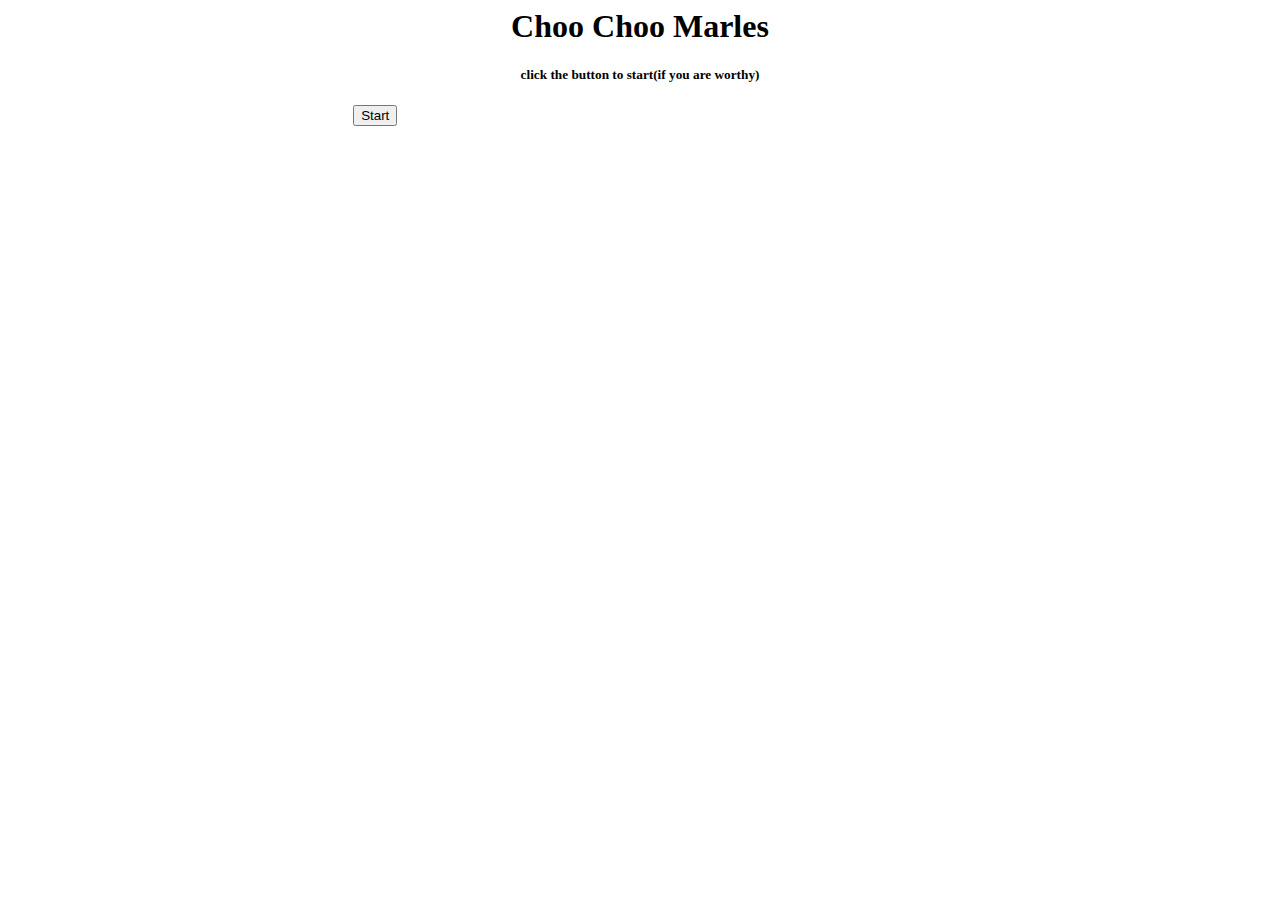
<file: index.html>
<html>
    <head> <title> Choo Choo Marles </title>
    <link rel="stylesheet" href="styl.css"></head>
    <center>
        <body id="re">
            <h1> Choo Choo Marles</h1>
            <h5> click the button to start(if you are worthy) </h5>
            <button id="carl" onclick="marles()">Start</button>
            <label style="visibility: hidden; width: 20px;"id="ll"> YOU ARE NOT WORTHY! TRY AGAIN! </label>
            <label style="visibility: hidden;"id="l"> Choo Choo Marles</label>
            <a href="marls.html"><button id="blue" style="visibility: hidden;"> Enter if you dare!</button></a>
            <script>
                function marles(){
                    var i=Math.random()*1;
                    var k=i.toFixed(0);
                    console.log(i);
                    if (k==1){
                        document.getElementById("l").style.visibility="visible";
                        document.getElementById("blue").style.visibility="visible";
                        document.getElementById("re").style.backgroundColor="black";
                        document.getElementById("re").style.color="red";
                        document.getElementById("re").style.textAlign="center";
                        document.getElementById("re").style.fontSize="larger";
                        document.getElementById("ll").style.visibility="hidden";
                        document.getElementById("carl").style.color="red";
                        document.getElementById("carl").style.backgroundColor="black";
                        console.log("vos");
                        document.getElementById("carl").style.visibility="hidden";

                    }
                    else{
                        document.getElementById("l").style.visibility="hidden";
                        document.getElementById("ll").style.visibility="visible";

                    }
                }
            </script>
        </body>
    </center>
</html>
</file>
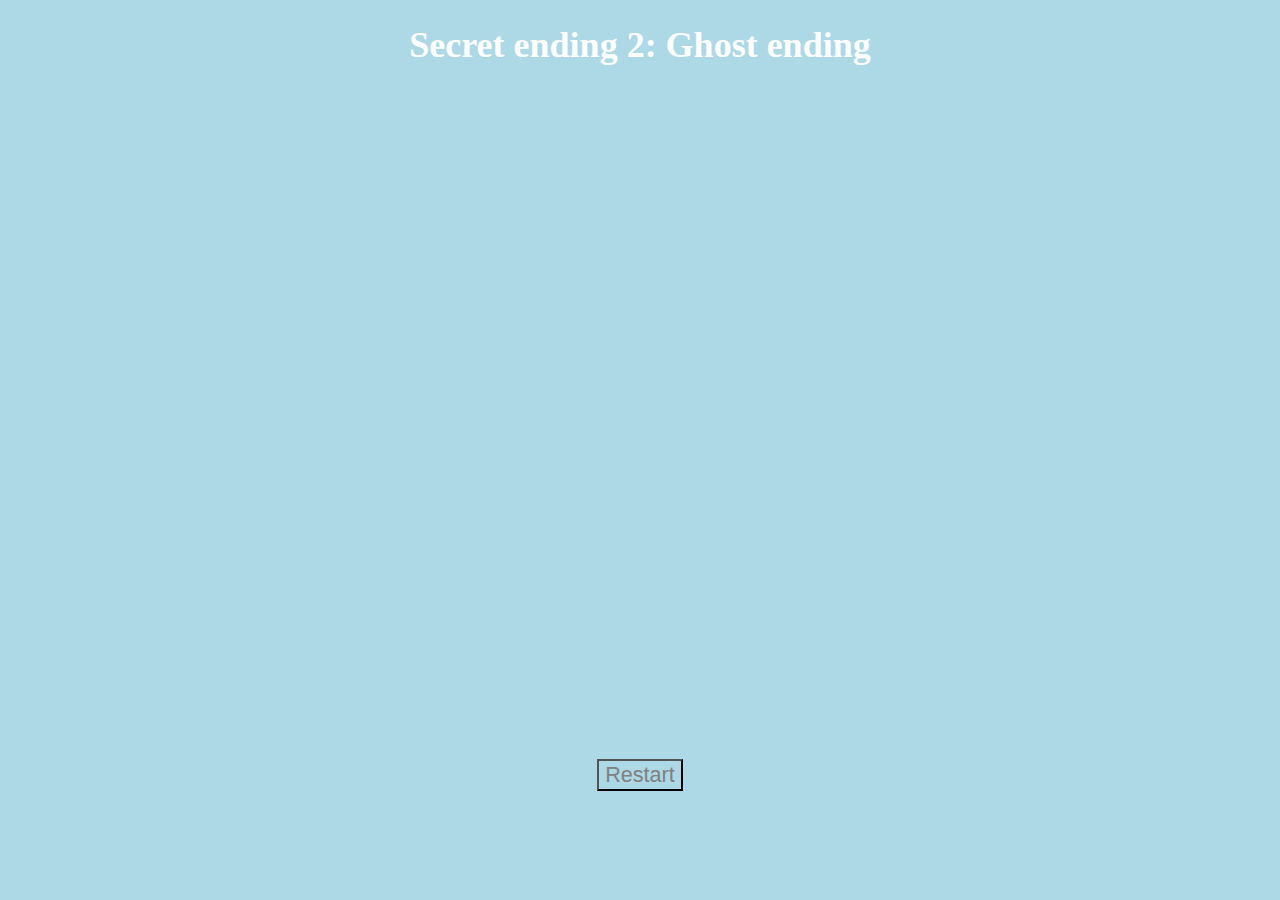
<file: Boo.html>
<!DOCTYPE html> 
<head> 
    <title> Choo Choo Marles </title>
    <link rel="stylesheet" href="tyl.css"></head>
<body> <h1>Secret ending 2: Ghost ending</h1>
    <div><iframe width="1180" height="664" src="https://www.youtube.com/embed/AoZ6bcMWeDo" title="Every GHOST in Bikini Bottom! 👻 | SpongeBob | Nickelodeon Cartoon Universe" frameborder="0" allow="accelerometer; autoplay; clipboard-write; encrypted-media; gyroscope; picture-in-picture; web-share" allowfullscreen></iframe>
        <a href="index.html"><button readonly="true">Restart</button></a></div>
</body>
</file>
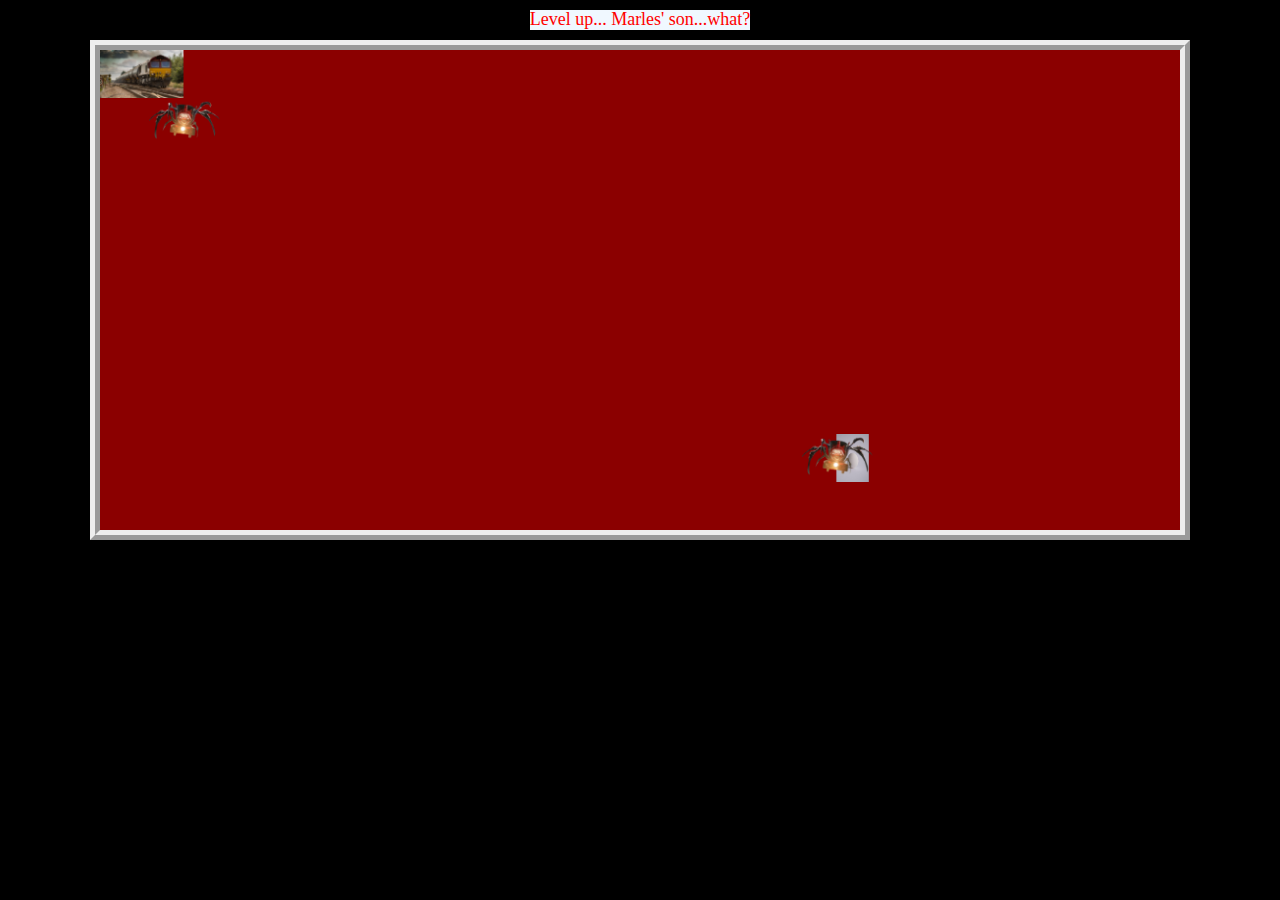
<file: hi.html>
<!DOCTYPE html>
<html>
<head>
	<title>Choo Choo Marles</title>
<link rel="stylesheet" href="tyle.css">
<script src="fam.js"></script>

<link rel="stylesheet" href="https://maxcdn.bootstrapcdn.com/bootstrap/3.4.0/css/bootstrap.min.css">

<script src="https://ajax.googleapis.com/ajax/libs/jquery/3.4.1/jquery.min.js"></script>

<script src="https://maxcdn.bootstrapcdn.com/bootstrap/3.4.0/js/bootstrap.min.js"></script>

</head>

<body class="body_background" onload="load_img()">
	<center>
		<h5 id="hd3" style="font-size: large;">Level up... Marles' son...what?</h5>
		<!--- Create canvas--->
		<canvas width="1100" height="500" id="myCanvas"></canvas>
        <a href="lvlup.html"><button id="aqui" style="visibility: hidden;">Next</button></a>
	</center>
	<script src="moveit.js"></script>
</body>
</html>
</file>
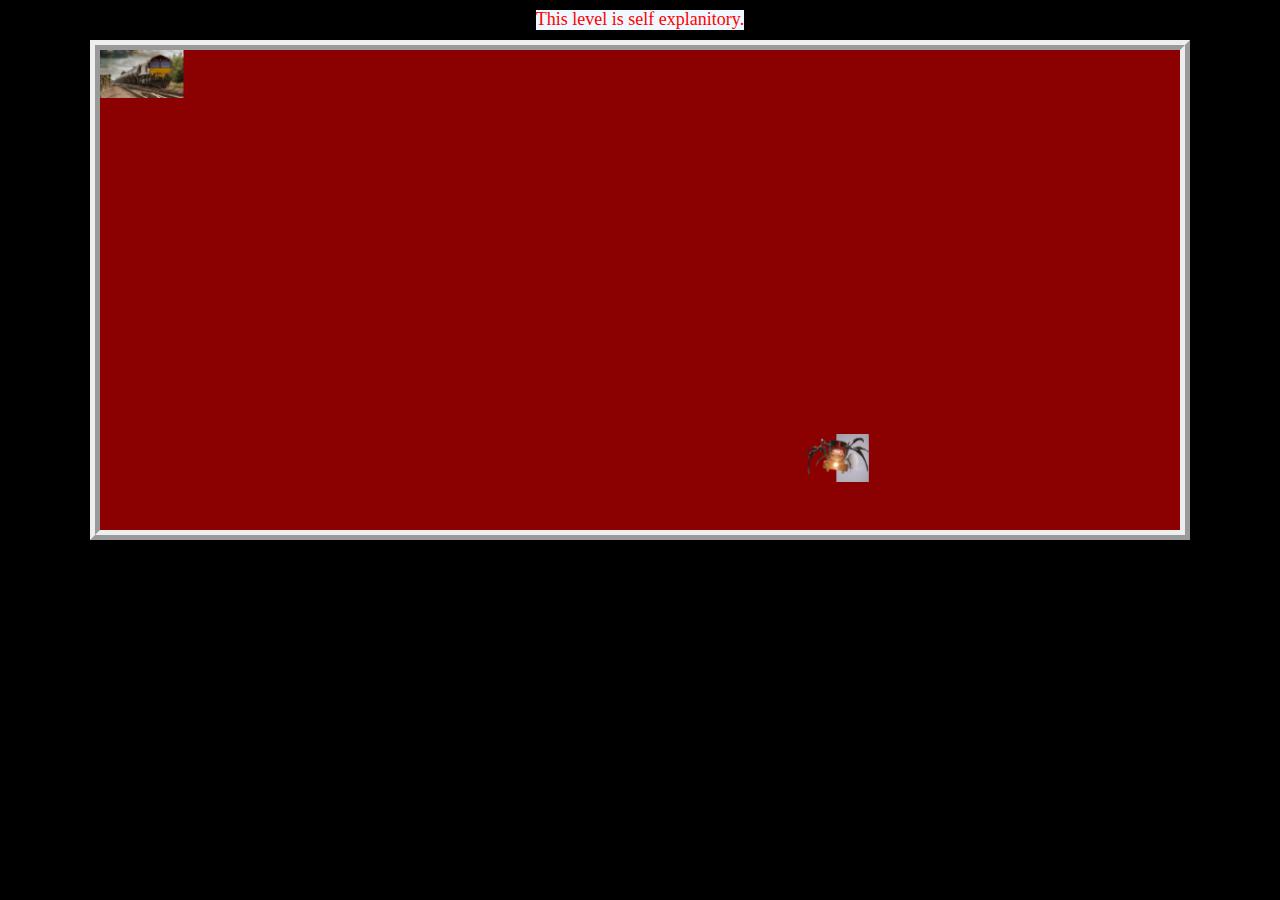
<file: jk.html>
<!DOCTYPE html>
<html>
<head>
	<title>Choo Choo Marles</title>
<link rel="stylesheet" href="tyle.css">
<script src="fam.js"></script>

<link rel="stylesheet" href="https://maxcdn.bootstrapcdn.com/bootstrap/3.4.0/css/bootstrap.min.css">

<script src="https://ajax.googleapis.com/ajax/libs/jquery/3.4.1/jquery.min.js"></script>

<script src="https://maxcdn.bootstrapcdn.com/bootstrap/3.4.0/js/bootstrap.min.js"></script>

</head>

<body class="body_background" onload="load_img()">
	<center>
		<h5 id="hd3" style="font-size: large;">This level is self explanitory.</h5>
		<!--- Create canvas--->
		<canvas width="1100" height="500" id="myCanvas"></canvas>
        <a href="ocean.html"><button id="aqui" style="visibility: hidden;">Next</button></a>
	</center>
	<script src="vietnnam.js"></script>
</body>
</html>
</file>
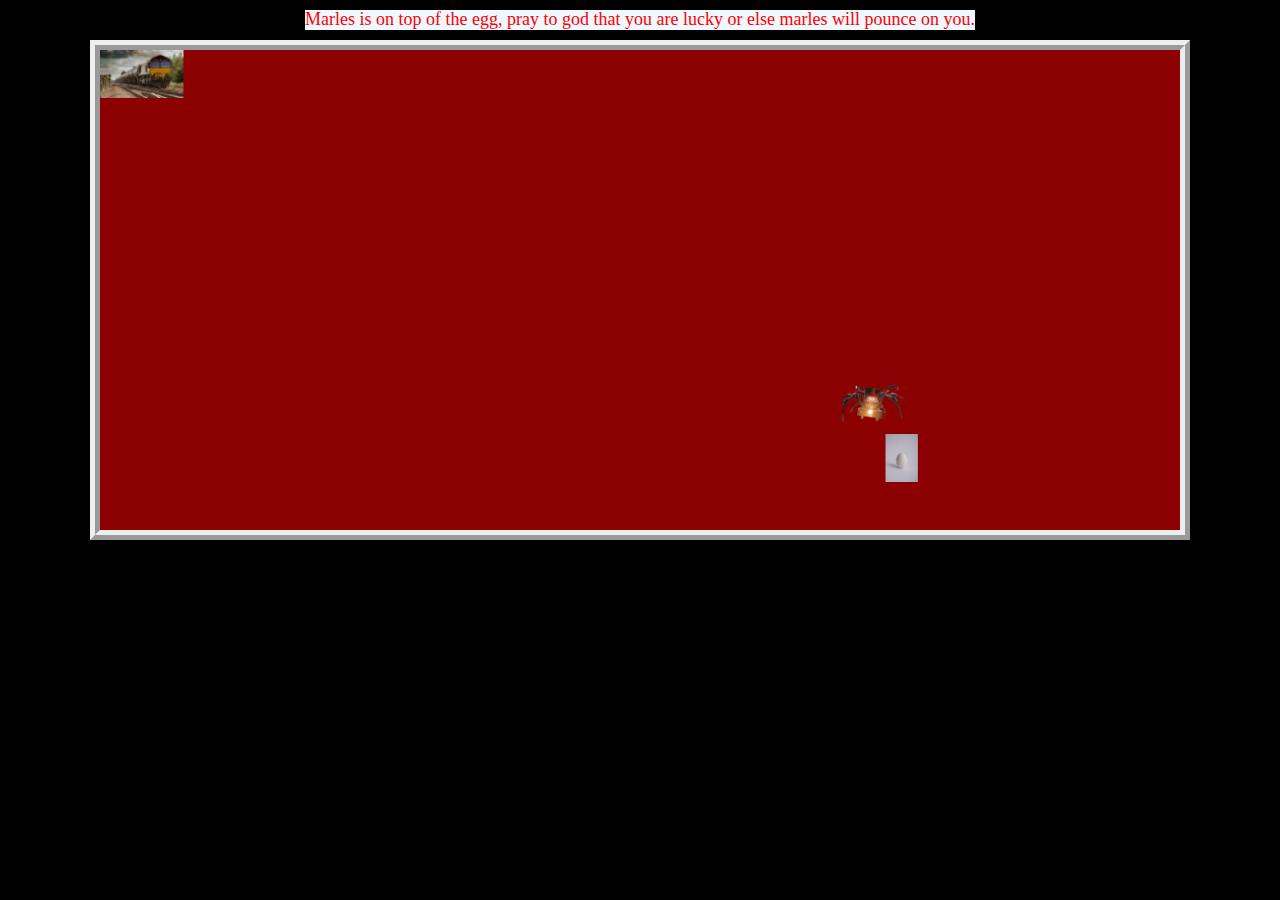
<file: Last.html>
<!DOCTYPE html>
<html>
<head>
	<title>Choo Choo Marles</title>
<link rel="stylesheet" href="tyle.css">
<script src="fam.js"></script>

<link rel="stylesheet" href="https://maxcdn.bootstrapcdn.com/bootstrap/3.4.0/css/bootstrap.min.css">

<script src="https://ajax.googleapis.com/ajax/libs/jquery/3.4.1/jquery.min.js"></script>

<script src="https://maxcdn.bootstrapcdn.com/bootstrap/3.4.0/js/bootstrap.min.js"></script>

</head>

<body class="body_background" onload="load_img()">
	<center>
		<h5 id="hd3" style="font-size: large;">Marles is on top of the egg, pray to god that you are lucky or else marles will pounce on you.</h5>
		<!--- Create canvas--->
		<canvas width="1100" height="500" id="myCanvas"></canvas>
        <a href="restart.html"><button id="aqui" style="visibility: hidden;">Next</button></a>
        <a href="win.html"><button id="hi" style="visibility: hidden;">Next</button></a>
	</center>
	<script src="final.js"></script>
</body>
</html>
</file>
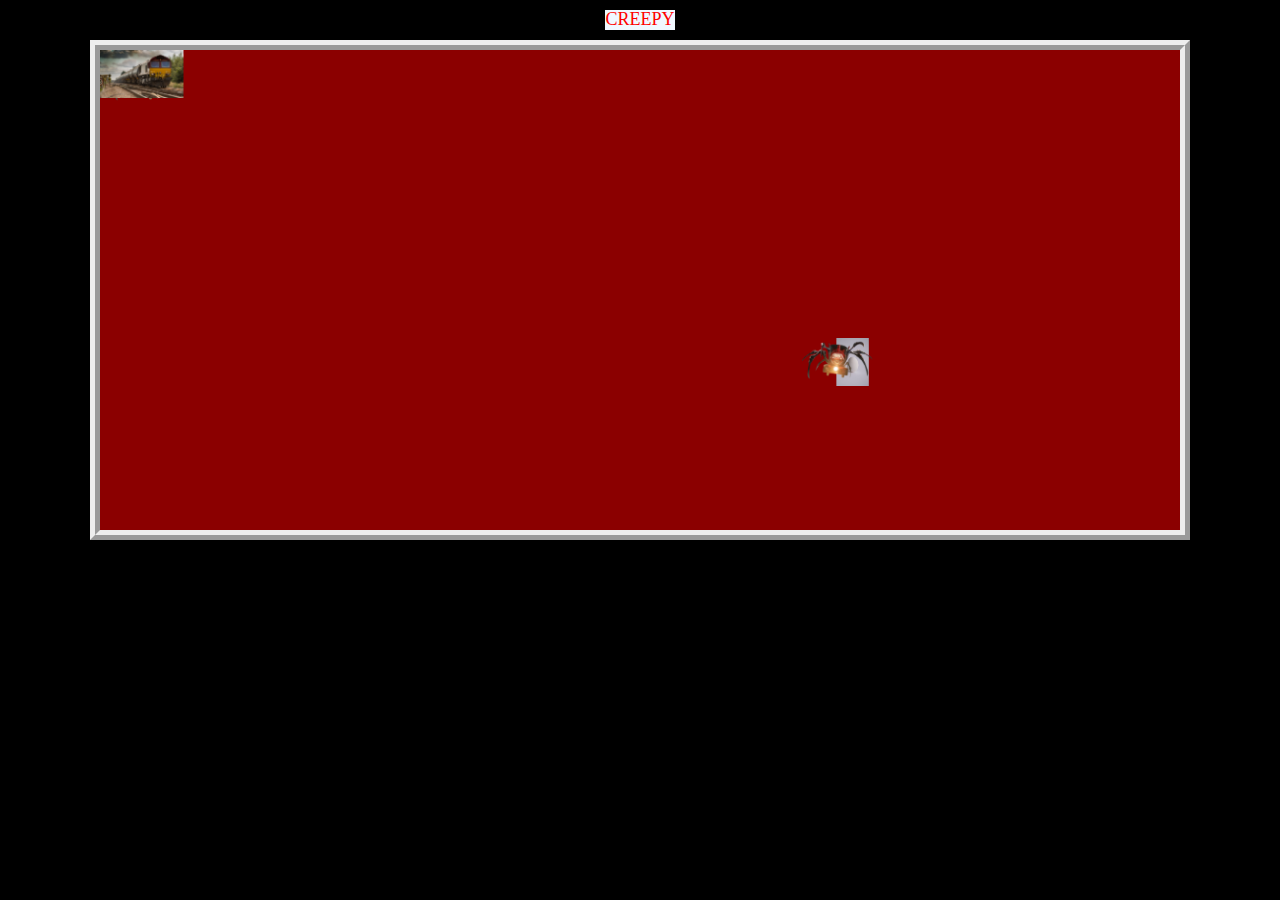
<file: lvlup.html>
<!DOCTYPE html>
<html>
<head>
	<title>Choo Choo Marles</title>
<link rel="stylesheet" href="tyle.css">
<script src="fam.js"></script>

<link rel="stylesheet" href="https://maxcdn.bootstrapcdn.com/bootstrap/3.4.0/css/bootstrap.min.css">

<script src="https://ajax.googleapis.com/ajax/libs/jquery/3.4.1/jquery.min.js"></script>

<script src="https://maxcdn.bootstrapcdn.com/bootstrap/3.4.0/js/bootstrap.min.js"></script>

</head>

<body class="body_background" onload="load_img()">
	<center>
		<h5 id="hd3" style="font-size: large;">CREEPY</h5>
		<!--- Create canvas--->
		<canvas width="1100" height="500" id="myCanvas"></canvas>
        <a href="publish.html"><button id="aqui" style="visibility: hidden;">Next</button></a>
	</center>
	<script src="main.js"></script>
</body>
</html>
</file>
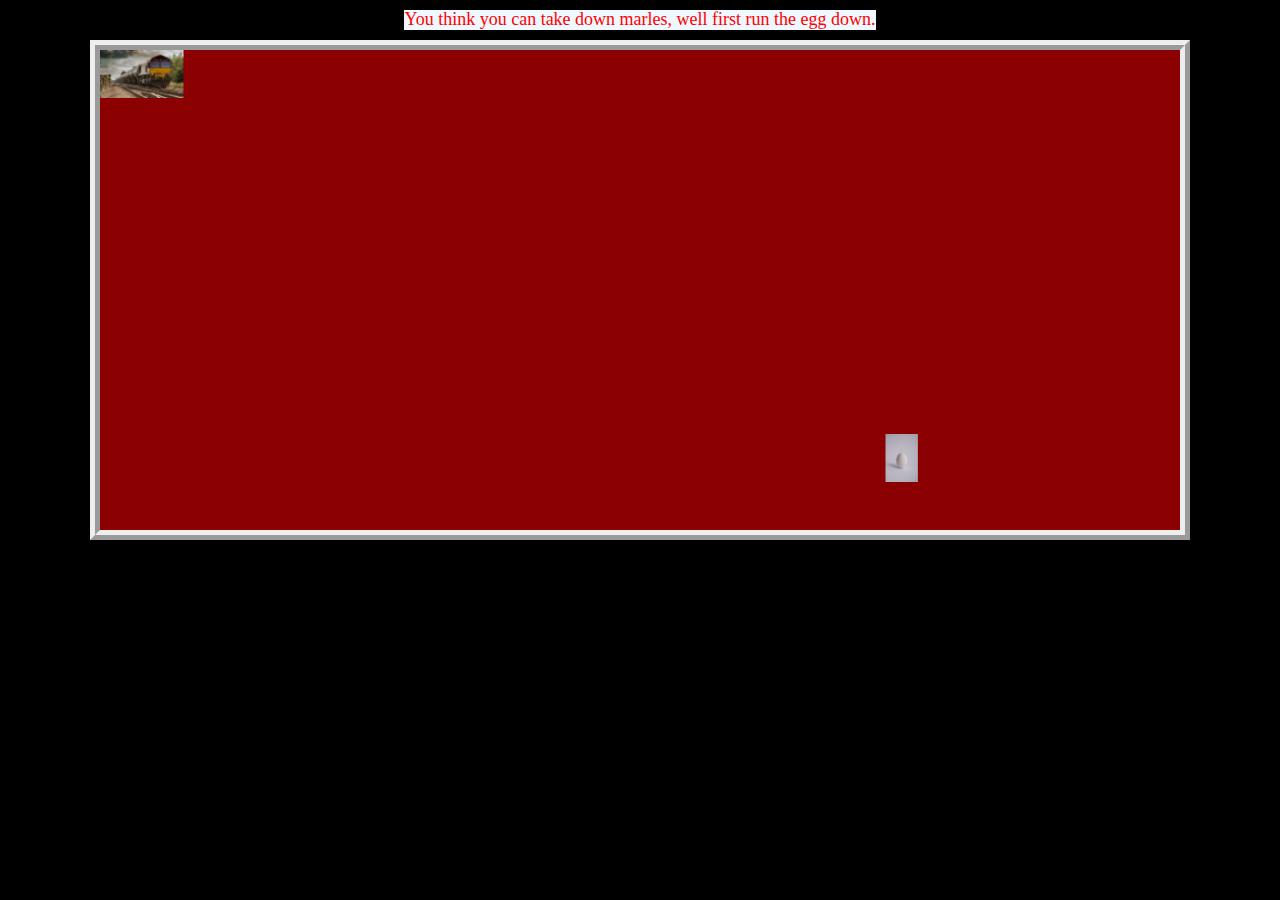
<file: marls.html>
<!DOCTYPE html>
<html>
<head>
	<title>Choo Choo Marles</title>
<link rel="stylesheet" href="tyle.css">
<script src="fam.js"></script>

<link rel="stylesheet" href="https://maxcdn.bootstrapcdn.com/bootstrap/3.4.0/css/bootstrap.min.css">

<script src="https://ajax.googleapis.com/ajax/libs/jquery/3.4.1/jquery.min.js"></script>

<script src="https://maxcdn.bootstrapcdn.com/bootstrap/3.4.0/js/bootstrap.min.js"></script>

</head>

<body class="body_background" onload="load_img()">
	<center>
		<h5 id="hd3" style="font-size: large;">You think you can take down marles, well first run the egg down. </h5>
		<!--- Create canvas--->
		<canvas width="1100" height="500" id="myCanvas"></canvas>
        <a href="Voices.html"><button id="aqui" style="visibility: hidden;">Next</button></a>
	</center>
	<script src="man.js"></script>
</body>
</html>
</file>
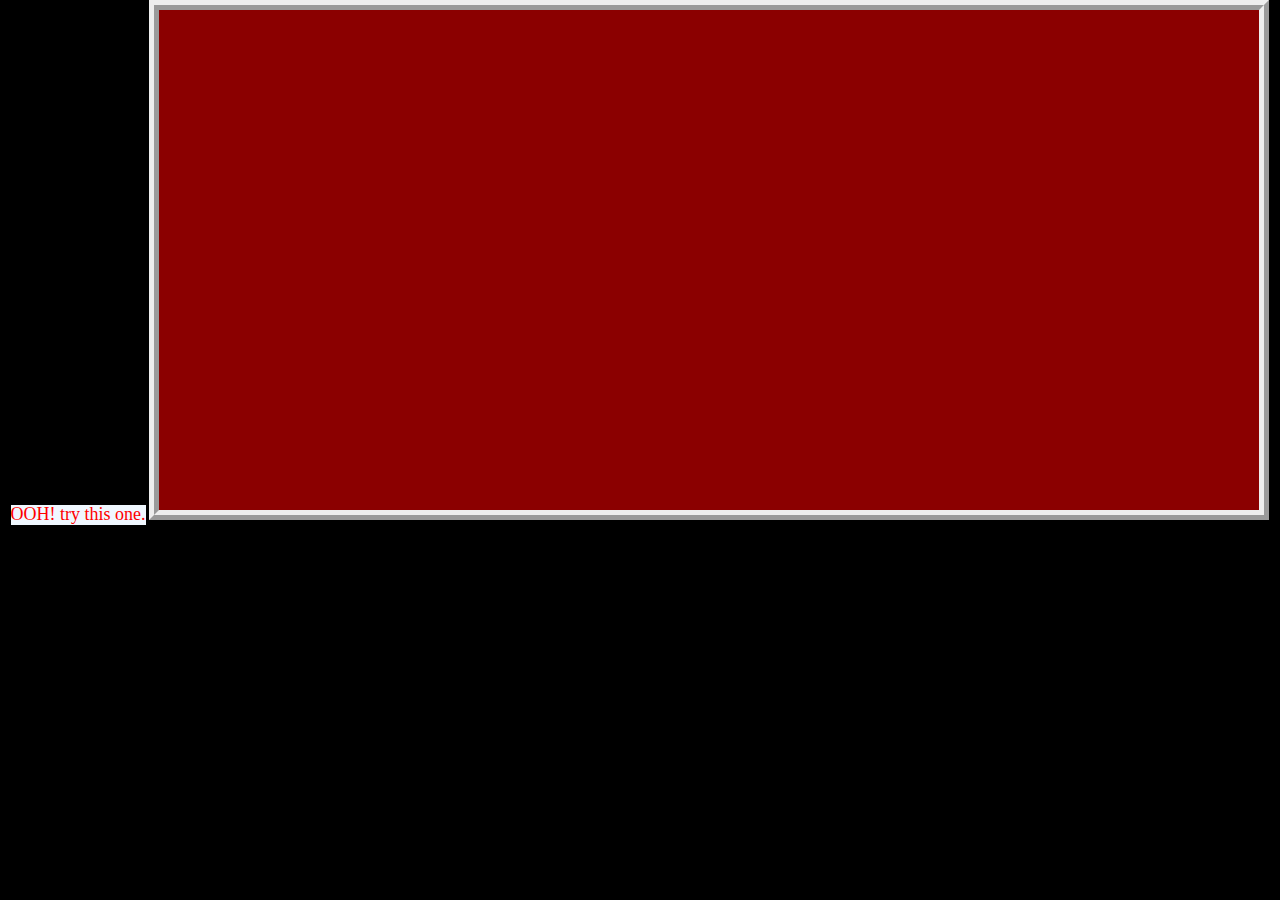
<file: ocean.html>
<!DOCTYPE html>
<html>
<head>
	<title>Choo Choo Marles</title>
<link rel="stylesheet" href="tyle.css">
<script src="fam.js"></script>

<link rel="stylesheet" href="https://maxcdn.bootstrapcdn.com/bootstrap/3.4.0/css/bootstrap.min.css">

<script src="https://ajax.googleapis.com/ajax/libs/jquery/3.4.1/jquery.min.js"></script>

<script src="https://maxcdn.bootstrapcdn.com/bootstrap/3.4.0/js/bootstrap.min.js"></script>

</head>

<body class="body_background" onload="load_img()">
	<center>
		<h5 id="hd3" style="font-size: large;">OOH! try this one.</h5>
		<!--- Create canvas--->
		<canvas width="1100" height="500" id="myCanvas"></canvas>
        <a href="tejs.html"><button id="hi" style="visibility: hidden;"> Next </button></a>
        <a href="hi.html"><button id="aqui" style="visibility: hidden;">Next</button></a>
	</center>
	<script src="noplace.js"></script>
</body>
</html>
</file>
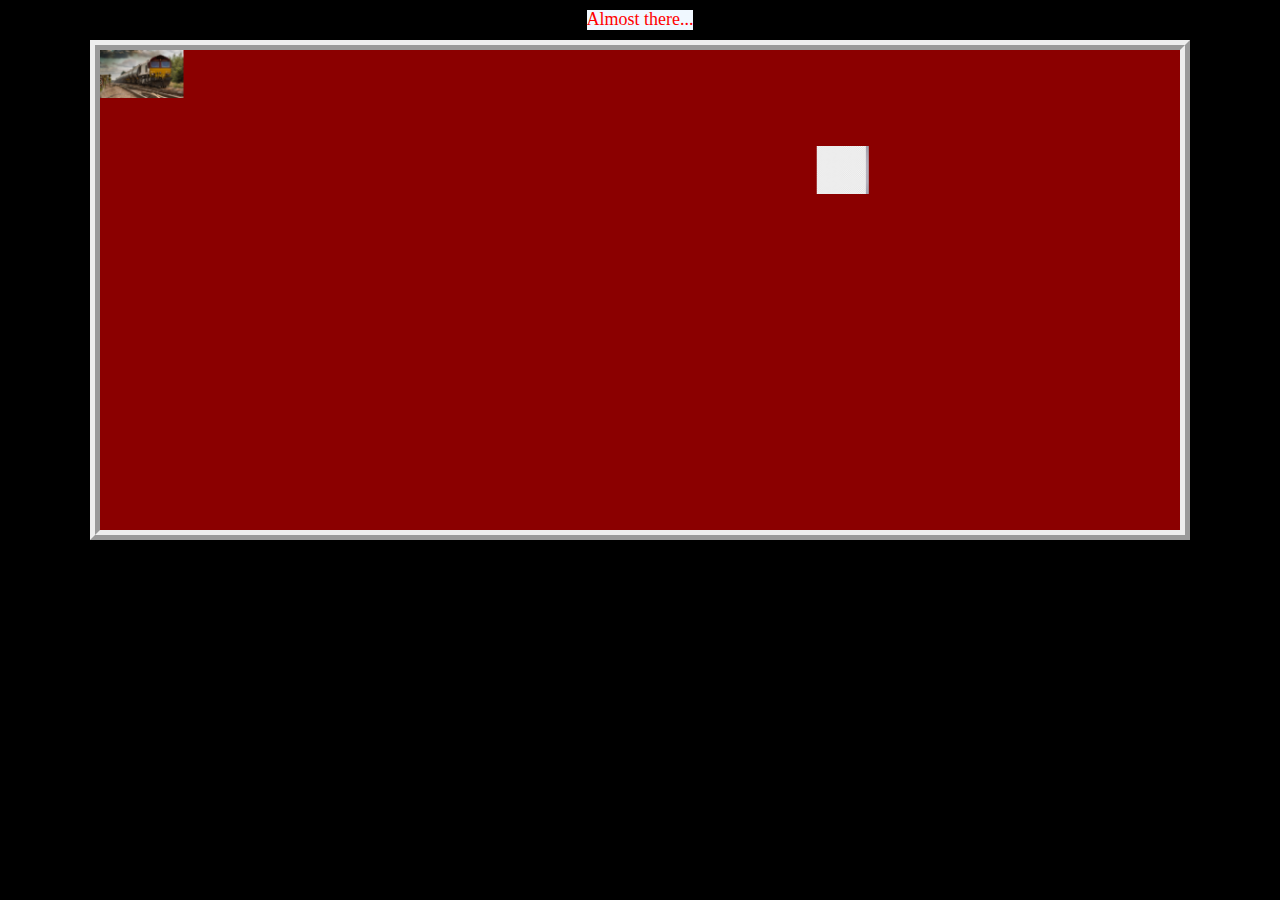
<file: publish.html>
<!DOCTYPE html>
<html>
<head>
	<title>Choo Choo Marles</title>
<link rel="stylesheet" href="tyle.css">
<script src="fam.js"></script>

<link rel="stylesheet" href="https://maxcdn.bootstrapcdn.com/bootstrap/3.4.0/css/bootstrap.min.css">

<script src="https://ajax.googleapis.com/ajax/libs/jquery/3.4.1/jquery.min.js"></script>

<script src="https://maxcdn.bootstrapcdn.com/bootstrap/3.4.0/js/bootstrap.min.js"></script>

</head>

<body class="body_background" onload="load_img()">
	<center>
		<h5 id="hd3" style="font-size: large;">Almost there...</h5>
		<!--- Create canvas--->
		<canvas width="1100" height="500" id="myCanvas"></canvas>
        <a href="publish.html"><button id="aqui" style="visibility: hidden;">Next</button></a>
        <a href="Boo.html"><button readonly="true" style="visibility: hidden;" id="you">BOO</button></a></div>
	</center>
	<script src="almost_there.js"></script>
</body>
</html>
</file>
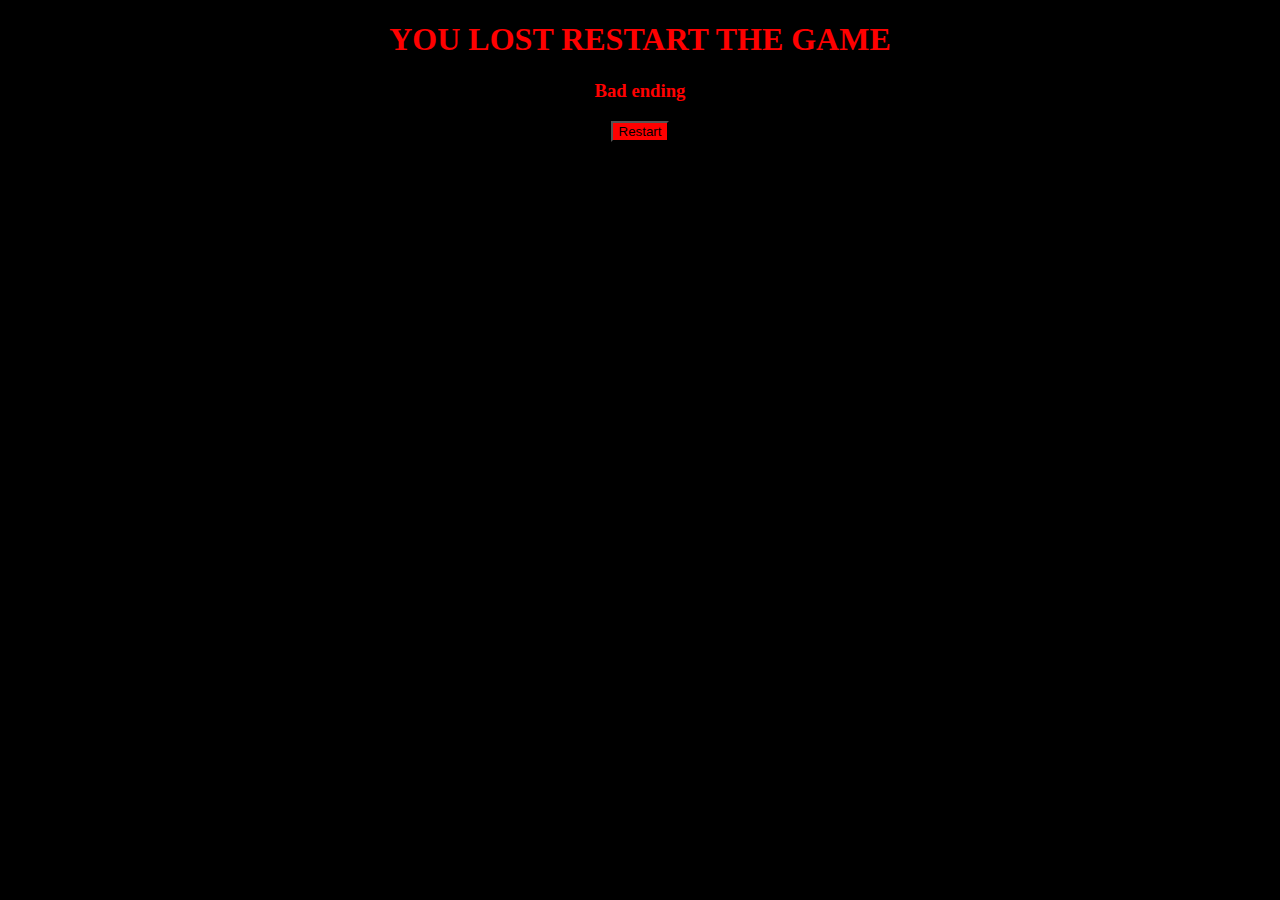
<file: restart.html>
<!DOCTYPE html>     <title> Choo Choo Marles </title>
<link rel="stylesheet" href="tyle.css"></head>
<body id="hire">
    <h1>YOU LOST RESTART THE GAME</h1>
    <h3> Bad ending </h3>
 <a href="index.html"><button id="hon">Restart</button></a>
</body>
</file>
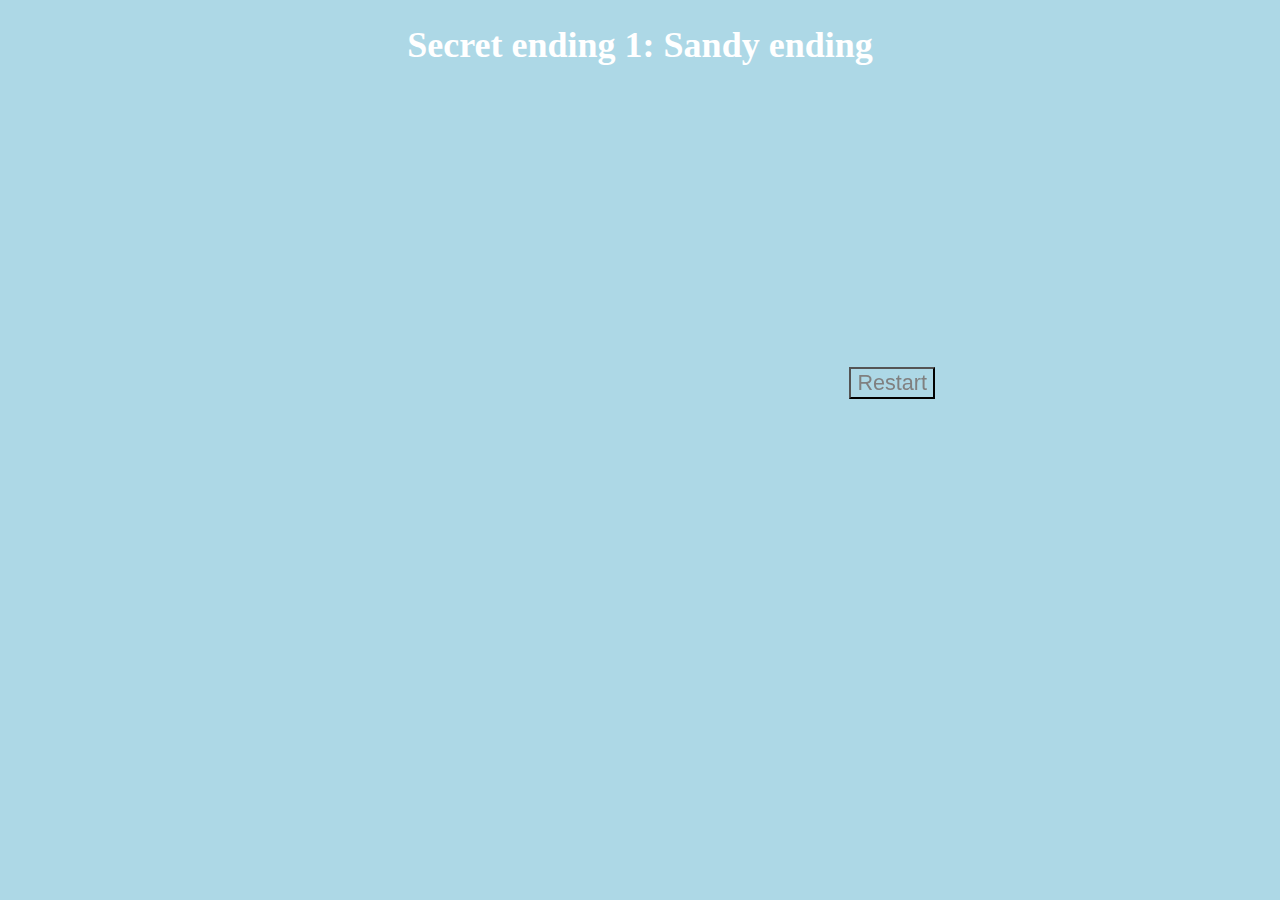
<file: tejs.html>
<!DOCTYPE html> 
<head> 
    <title> Choo Choo Marles </title>
    <link rel="stylesheet" href="tyl.css"></head>
<body> <h1>Secret ending 1: Sandy ending</h1>
    <div><iframe width="500" height="300" src="https://www.youtube.com/embed/mUftP9dKS-E" title="Sandy’s Texas Song! 🎶  | SpongeBob" frameborder="0" allow="accelerometer; autoplay; clipboard-write; encrypted-media; gyroscope; picture-in-picture; web-share" allowfullscreen></iframe>
        <a href="index.html"><button readonly="true">Restart</button></a></div>
</body>
</file>
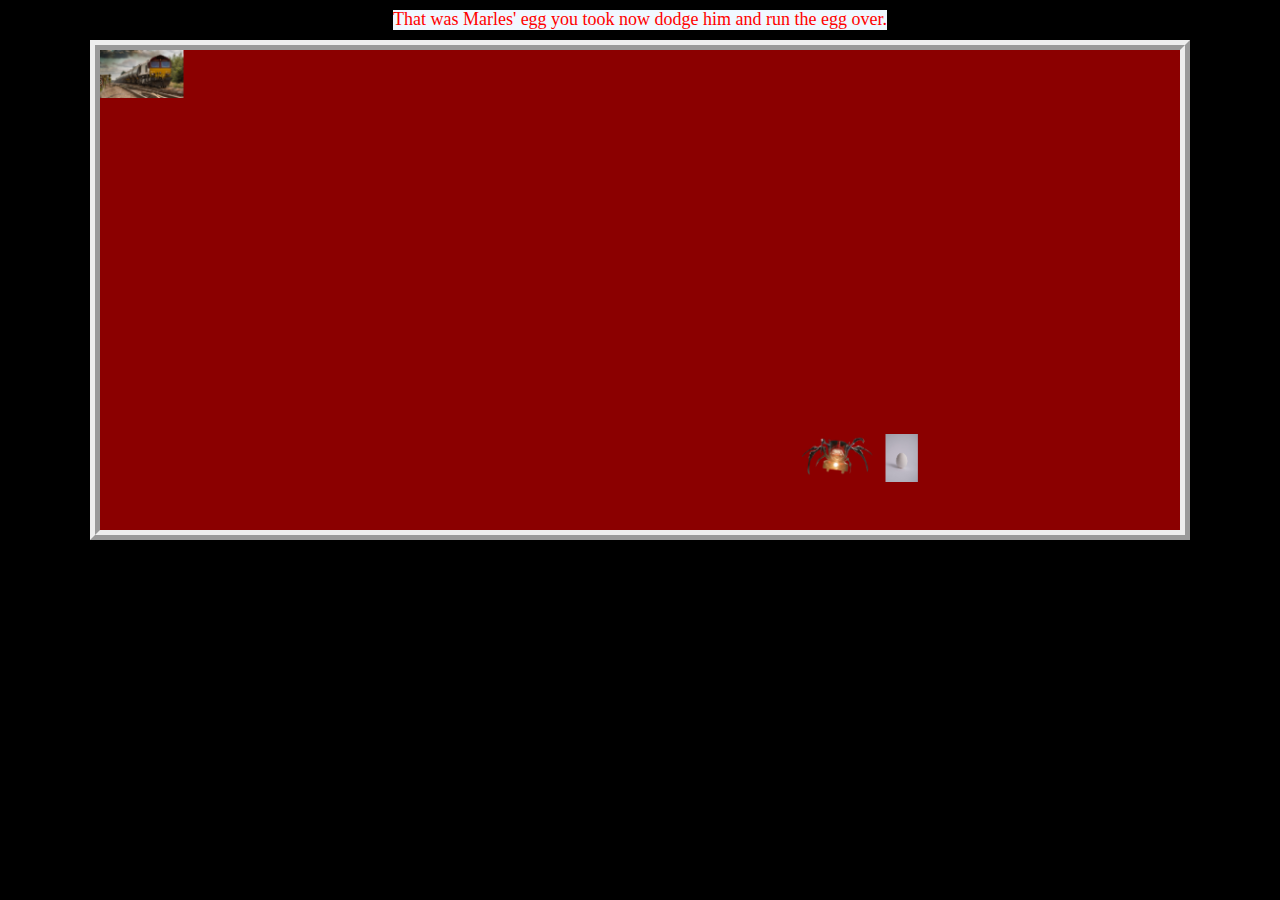
<file: Voices.html>
<!DOCTYPE html>
<html>
<head>
	<title>Choo Choo Marles</title>
<link rel="stylesheet" href="tyle.css">
<script src="fam.js"></script>

<link rel="stylesheet" href="https://maxcdn.bootstrapcdn.com/bootstrap/3.4.0/css/bootstrap.min.css">

<script src="https://ajax.googleapis.com/ajax/libs/jquery/3.4.1/jquery.min.js"></script>

<script src="https://maxcdn.bootstrapcdn.com/bootstrap/3.4.0/js/bootstrap.min.js"></script>

</head>

<body class="body_background" onload="load_img()">
	<center>
		<h5 id="hd3" style="font-size: large;">That was Marles' egg you took now dodge him and run the egg over.</h5>
		<!--- Create canvas--->
		<canvas width="1100" height="500" id="myCanvas"></canvas>
        <a href="jk.html"><button id="aqui" style="visibility: hidden;">Next</button></a>
	</center>
	<script src="nam.js"></script>
</body>
</html>
</file>
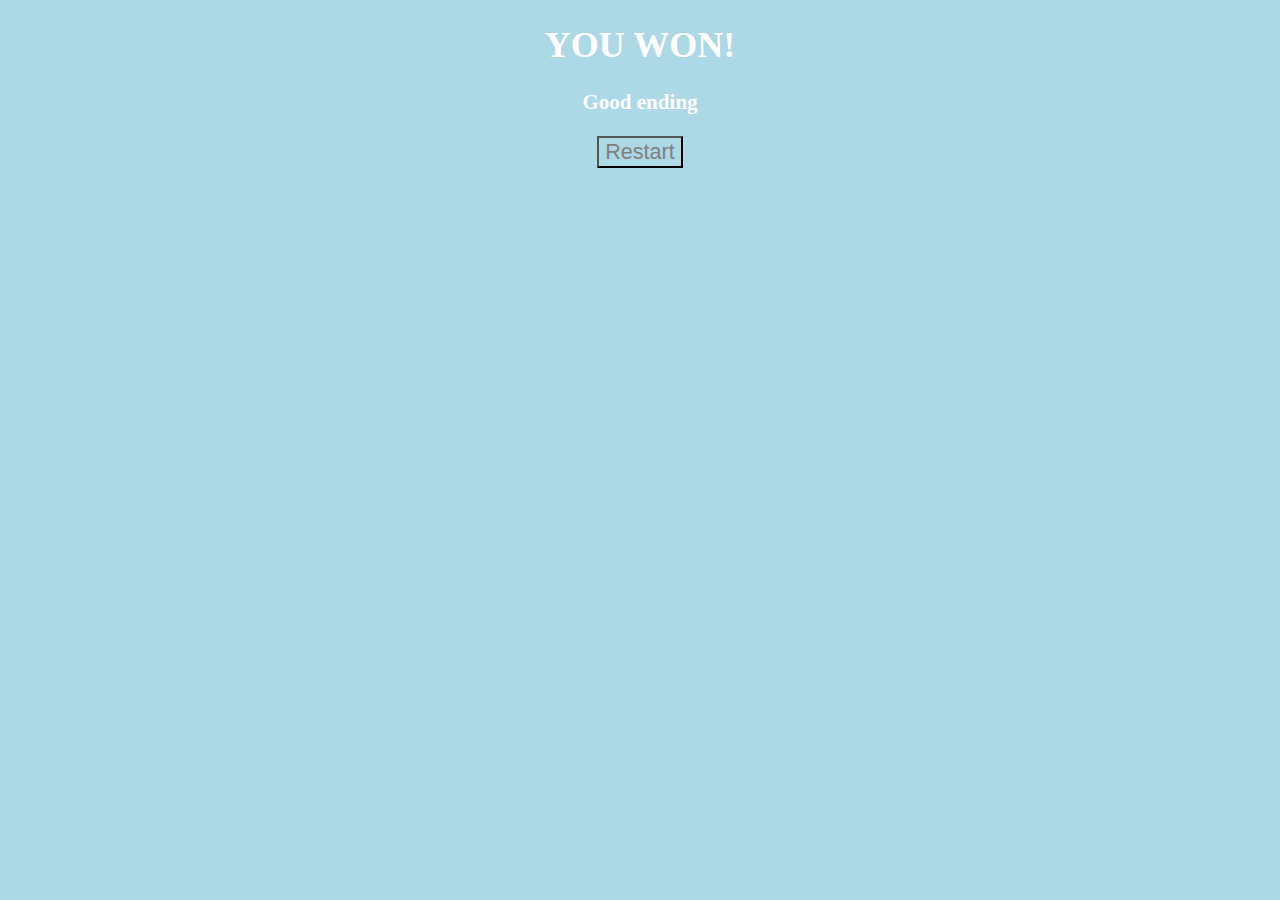
<file: win.html>
<!DOCTYPE html> 
<head> 
    <title> Choo Choo Marles </title>
    <link rel="stylesheet" href="tyl.css"></head>
<body> <h1>YOU WON!</h1>
    <h3> Good ending </h3>
    <a href="index.html"><button>Restart</button></a>
</body>
</file>
<file: styl.css>
body{
    text-align: center;
}
#blue{
    background-color: red;
    color:black;
}
</file>
<file: tyl.css>
body{
    font-size: large;
    background-color: lightblue;
    color:white;
    text-align:center;
}
button{
    background-color: lightblue;
    color:grey;
    font-size: larger;
}
iframe{
    border-color:"brown";
}
</file>
<file: tyle.css>
.body_background 
{
    background-color: black;
}
#myCanvas
{
    border-width:10px;
    border-style:ridge;
	background-color:darkred;
}


#hd3{
	display: inline-block;
	color: red;
	background-color: aliceblue;
	font-family: fantasy;
}

#aqui{
    background-color: red;
    color: black;
}
#hire{
    color:red;
    background-color:black;
    text-align: center;
}
#hi{
    background-color: red;
    color: black;
}
button{
    background-color: red;
    color: black;
}
</file>
